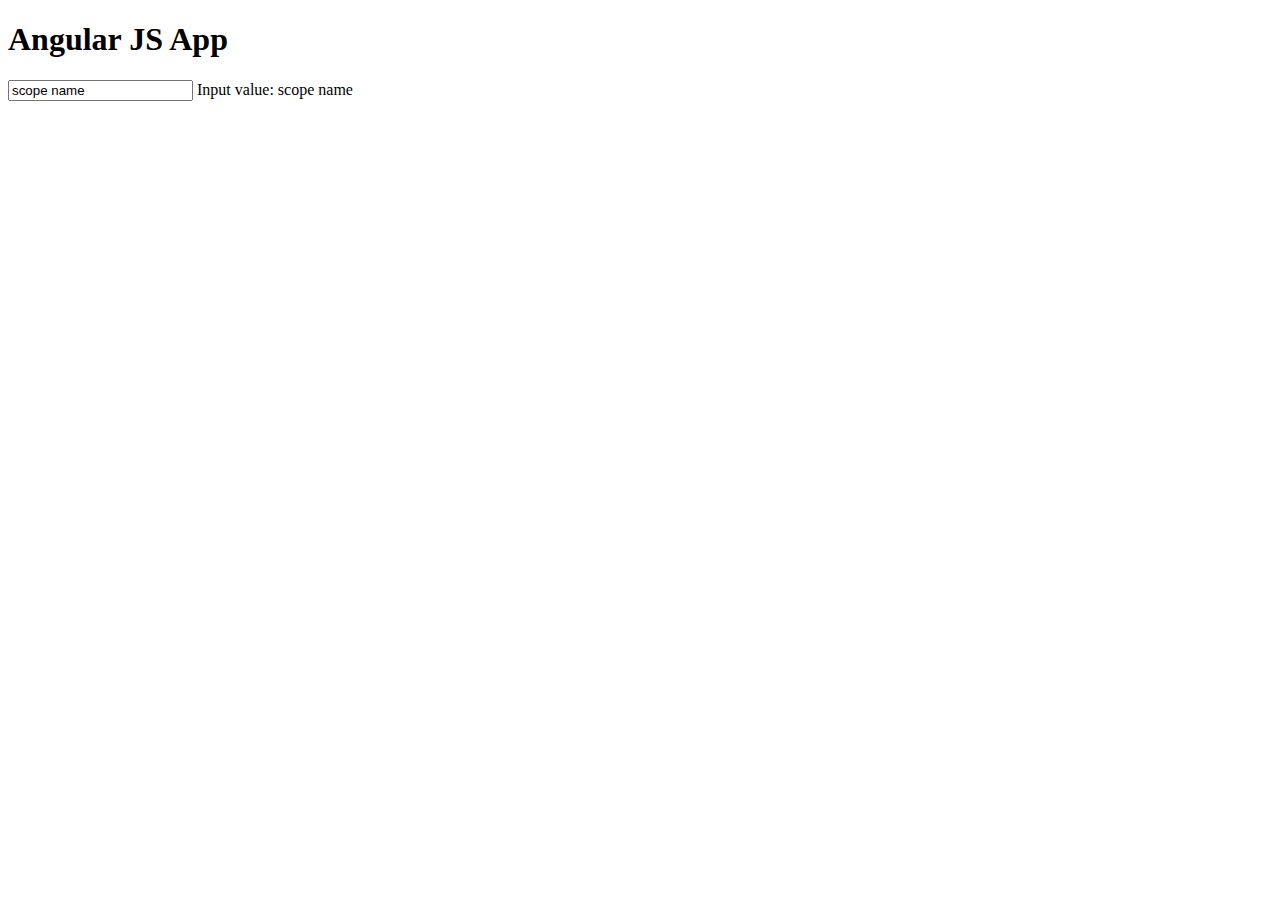
<file: index.html>
<!DOCTYPE html>
<html ng-app="myFirstApp">
  <head>
    <meta charset="utf-8">
    <script src="angular.min.js"></script>
    <script src="app.js"></script>
    <title>Hello Coursera</title>
  </head>
  <body>
    <h1>Angular JS App</h1>
    <div ng-controller="MyFirstController">
      <input type="text" ng-model="name">
      Input value: {{name}}
    </div>
  </body>
</html>
</file>
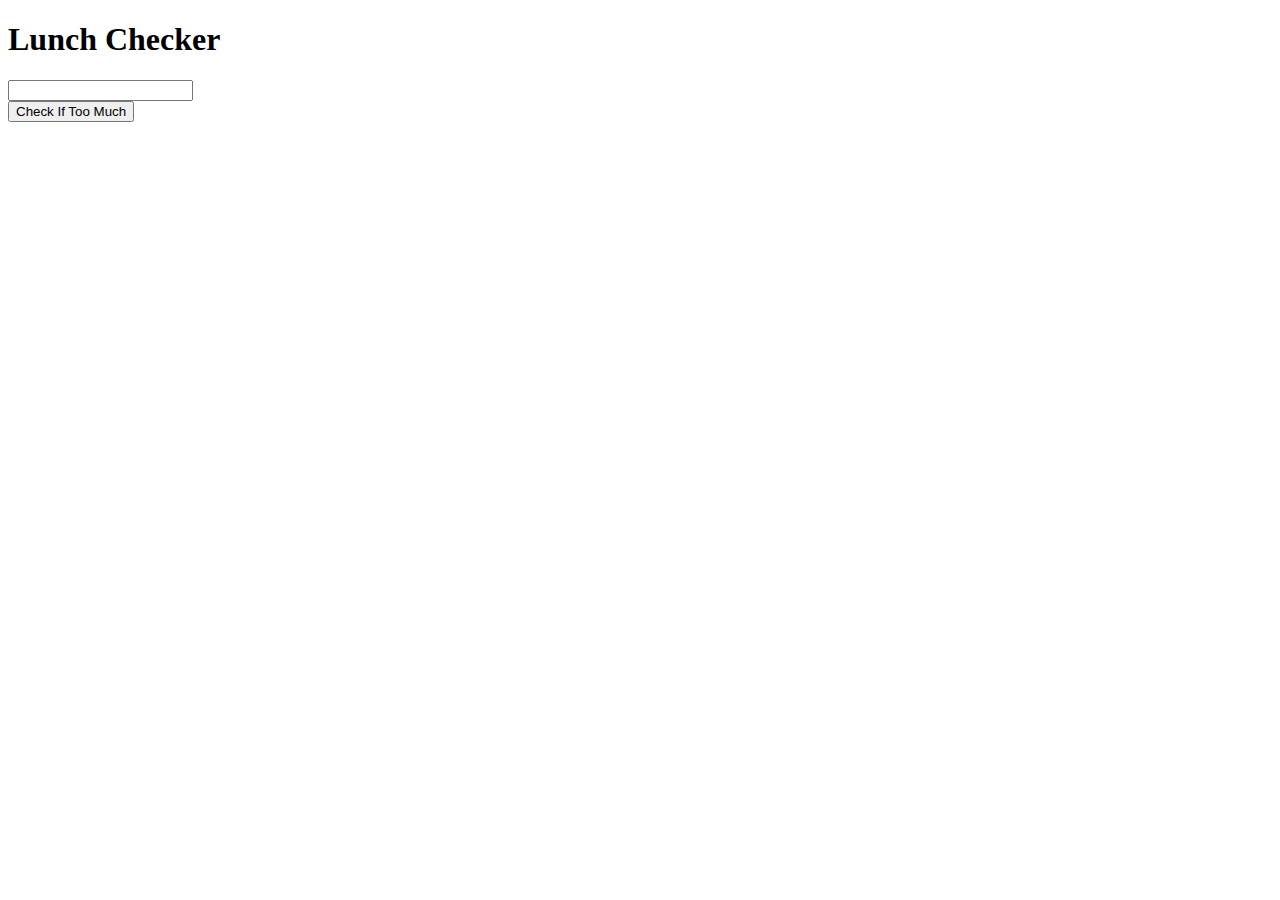
<file: mod1-solution/index.html>
<!doctype html>
<html ng-app="lunchCheck">
  <head>
    <title>Lunch Checker</title>
    <meta charset="utf-8">
    <script src="angular.min.js"></script>
    <script src="app.js"></script>
  </head>
<body>
   <div ng-controller='itemNumCheckController'>
     <h1>Lunch Checker</h1>
         <div>
             <input type="text" ng-model="name">
         </div>
         <div>
             <button ng-click="itemCalculator()">Check If Too Much</button>
         </div>
         <div>
           {{result}}
         </div>
   </div>
</body>
</html>
</file>
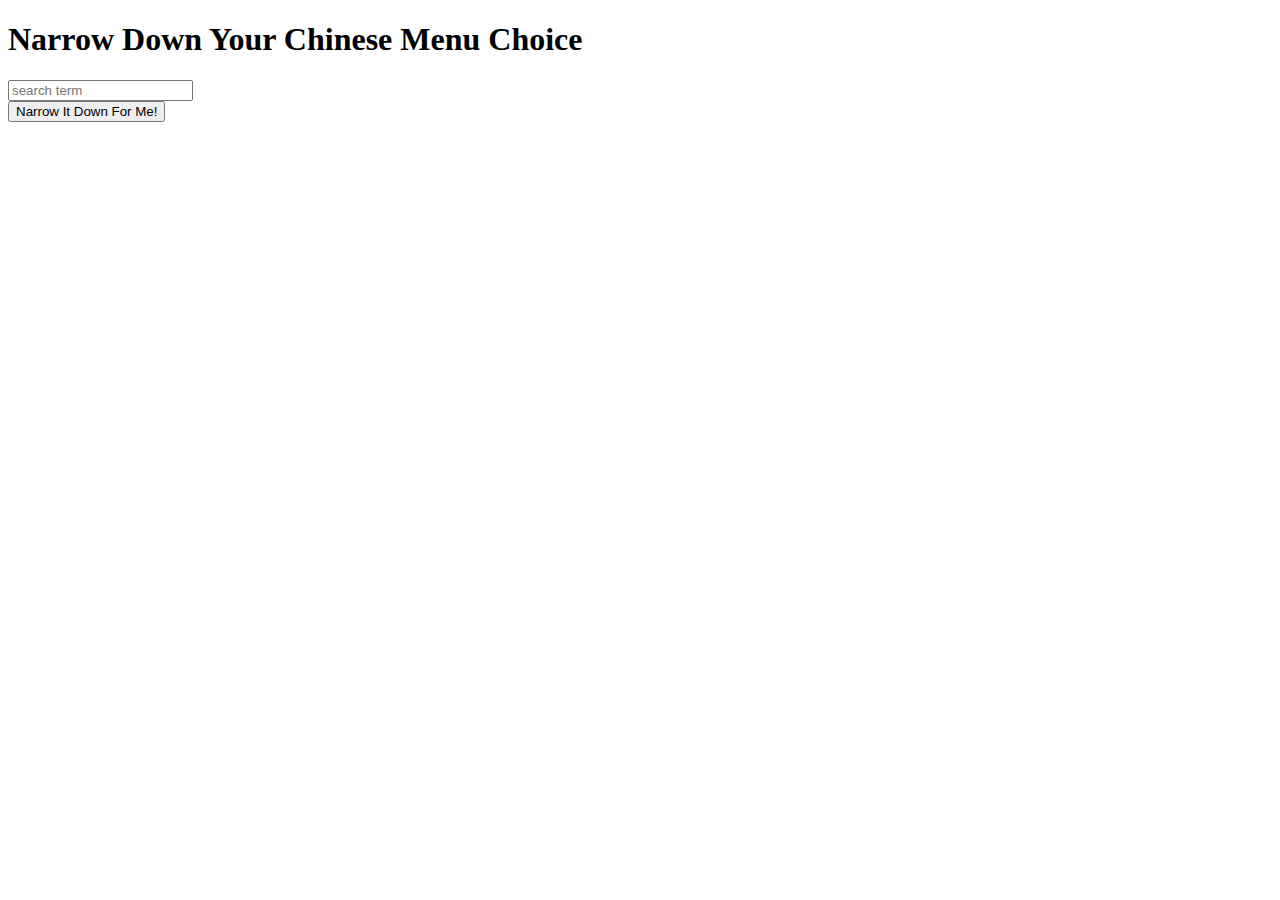
<file: mod3-solution/index.html>
<!doctype html>
<html ng-app="narrowDownMenuApp">
  <head>
    <meta charset="utf-8">
    <script src="angular.min.js"></script>
    <script src="app.js"></script>
    <title>Narrow Down Your Menu Choice</title>
  </head>
<body>
   <div ng-controller='narrowItDownController as menu'>
    <h1>Narrow Down Your Chinese Menu Choice</h1>

    <div>
      <input type="text" placeholder="search term" ng-model="menu.input">
    </div>
    <div>
      <button ng-click="menu.searchX()">Narrow It Down For Me!</button>
    </div>
    <div ng-hide="!menu.displayResult">
      <div ng-if="!menu.displayResult.length">
        <p>Nothing found</p>
      </div>
    </div>
    <search-result
      items="menu.displayResult"
      on-remove="menu.removeItem(index)"></search-result>
  </div>

</body>
</html>
</file>
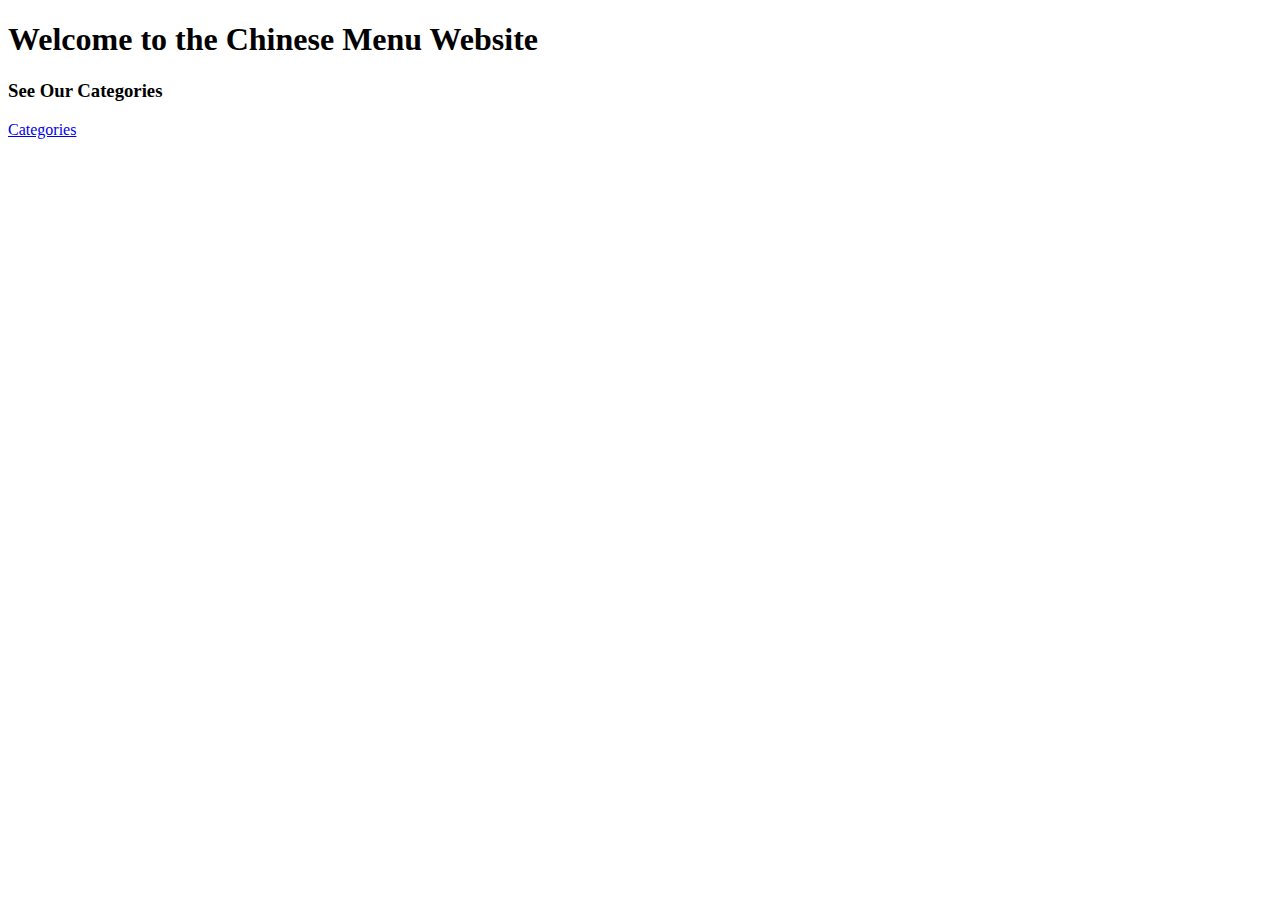
<file: mod4-solution/index.html>
<!DOCTYPE html>
<html ng-app="MenuAppX">
  <head>
    <meta charset="utf-8">
    <title>Menu App</title>
  </head>
  <body>
    <h1>Welcome to the Chinese Menu Website</h1>

    <ui-view></ui-view>

    <!-- Libraries -->
    <script src="lib/angular.min.js"></script>
    <script src="lib/angular-ui-router.min.js"></script>
    <!-- Modules -->
    <script src="src/MenuApp/data.module.js"></script>
    <script src="src/MenuApp/menuapp.module.js"></script>
    <!-- Routes -->
    <script src="src/routes.js"></script>
    <!-- 'menuapp' modules artifacts -->
    <script src="src/MenuApp/menudata.service.js"></script>
    <script src="src/MenuApp/categories.controller.js"></script>
    <script src="src/MenuApp/item.controller.js"></script>
    <script src="src/MenuApp/categories.component.js"></script>
    <script src="src/MenuApp/items.component.js"></script>
  </body>
</html>
</file>
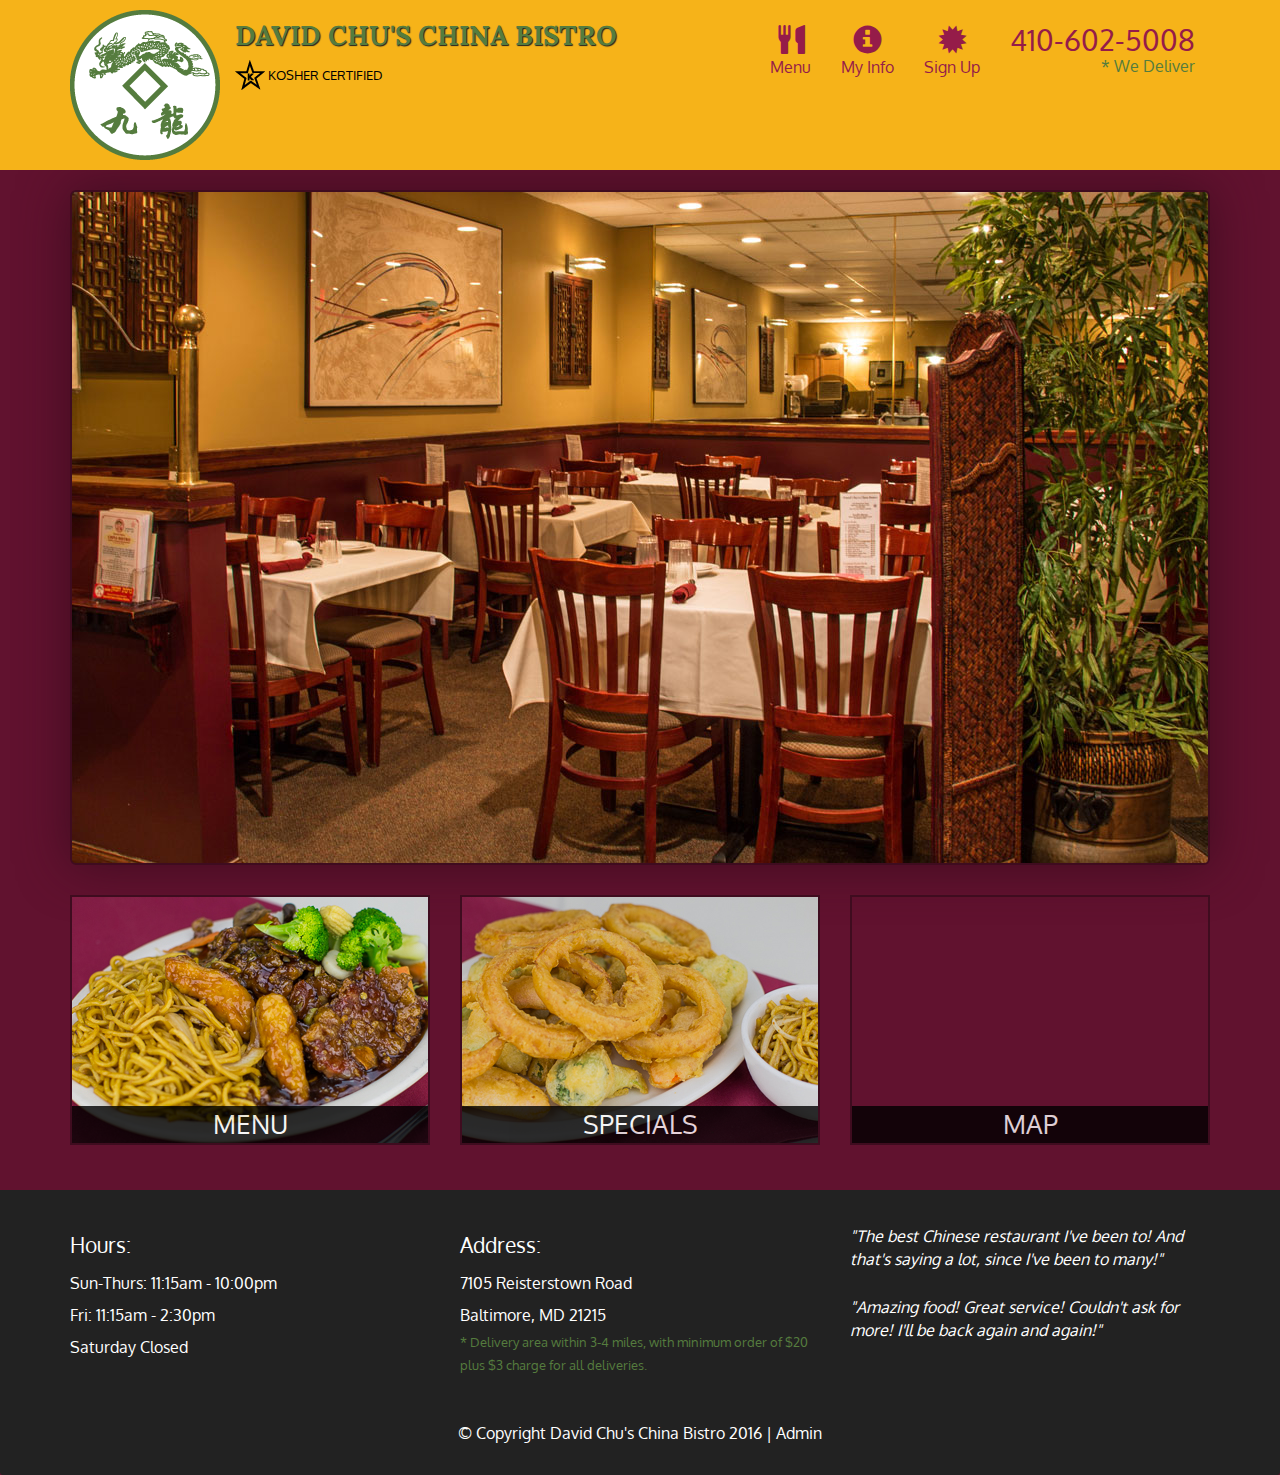
<file: mod5-solution/index.html>
<!DOCTYPE html>
<html lang="en">
  <head>
    <meta charset="utf-8">
    <meta http-equiv="X-UA-Compatible" content="IE=edge">
    <meta name="viewport" content="width=device-width, initial-scale=1">
    <title>David Chu's China Bistro</title>
    <link href='https://fonts.googleapis.com/css?family=Oxygen:400,300,700' rel='stylesheet' type='text/css'>
    <link href='https://fonts.googleapis.com/css?family=Lora' rel='stylesheet' type='text/css'>
    <link rel="stylesheet" href="css/bootstrap.min.css">
    <link rel="stylesheet" href="css/restaurant.css">
    <link rel="stylesheet" href="css/common.css">
  </head>
  <body ng-app="restaurant" ng-strict-di>

    <!-- Fixed position loading indicator -->
    <loading class="loading-indicator"></loading>

    <header>
      <nav id="header-nav" class="navbar navbar-default">
        <div class="container">
          <div class="navbar-header">
            <a href="index.html" class="pull-left visible-md visible-lg">
              <div id="logo-img" alt="Logo image"></div>
            </a>

            <div class="navbar-brand">
              <a href="index.html"><h1>David Chu's China Bistro</h1></a>
              <p>
              <img src="images/star-k-logo.png" alt="Kosher certification">
              <span>Kosher Certified</span>
              </p>
            </div>

            <button id="navbarToggle" type="button" class="navbar-toggle collapsed" data-toggle="collapse" data-target="#collapsable-nav" aria-expanded="false">
              <span class="sr-only">Toggle navigation</span>
              <span class="icon-bar"></span>
              <span class="icon-bar"></span>
              <span class="icon-bar"></span>
            </button>
          </div>

          <div id="collapsable-nav" class="collapse navbar-collapse">
            <ul id="nav-list" class="nav navbar-nav navbar-right">
              <li id="navHomeButton" class="visible-xs">
                <a href="index.html">
                  <span class="glyphicon glyphicon-home"></span> Home</a>
              </li>
              <li id="navMenuButton" ui-sref-active="active">
                <a ui-sref="public.menu">
                  <span class="glyphicon glyphicon-cutlery"></span><br class="hidden-xs"> Menu</a>
              </li>
              <li>
                <a ui-sref="public.myinfo">
                  <span class="glyphicon glyphicon-info-sign"></span><br class="hidden-xs"> My Info</a>
              </li>
              <li>
                <a ui-sref="public.signup">
                  <span class="glyphicon glyphicon-certificate"></span><br class="hidden-xs"> Sign Up</a>
              </li>
              <li id="phone" class="hidden-xs">
                <a href="tel:410-602-5008">
                  <span>410-602-5008</span></a><div>* We Deliver</div>
              </li>
            </ul><!-- #nav-list -->
          </div><!-- .collapse .navbar-collapse -->
        </div><!-- .container -->
      </nav><!-- #header-nav -->
    </header>

    <div id="call-btn" class="visible-xs">
      <a class="btn" href="tel:410-602-5008">
        <span class="glyphicon glyphicon-earphone"></span>
        410-602-5008
      </a>
    </div>
    <div id="xs-deliver" class="text-center visible-xs">* We Deliver</div>

    <ui-view>
      <div class="text-center initial-loading">
        <h2>Loading Site...</h2>
      </div>
    </ui-view>

    <footer class="panel-footer">
      <div class="container">
        <div class="row">
          <section id="hours" class="col-sm-4">
            <span>Hours:</span><br>
            Sun-Thurs: 11:15am - 10:00pm<br>
            Fri: 11:15am - 2:30pm<br>
            Saturday Closed
            <hr class="visible-xs">
          </section>
          <section id="address" class="col-sm-4">
            <span>Address:</span><br>
            7105 Reisterstown Road<br>
            Baltimore, MD 21215
            <p>* Delivery area within 3-4 miles, with minimum order of $20 plus $3 charge for all deliveries.</p>
            <hr class="visible-xs">
          </section>
          <section id="testimonials" class="col-sm-4">
            <p>"The best Chinese restaurant I've been to! And that's saying a lot, since I've been to many!"</p>
            <p>"Amazing food! Great service! Couldn't ask for more! I'll be back again and again!"</p>
          </section>
        </div>
        <div class="text-center">
          &copy; Copyright David Chu's China Bistro 2016 |
          <a ui-sref="admin.auth">Admin</a></div>
      </div>
    </footer>

    <!-- Libs -->
    <script src="lib/jquery-2.1.4.min.js"></script>
    <script src="lib/bootstrap.min.js"></script>
    <script src="lib/angular.min.js"></script>
    <script src="lib/angular-ui-router.min.js"></script>

    <!-- Main Restaurant Module -->
    <script src="src/restaurant.module.js"></script>

    <!-- Common Module -->
    <script src="src/common/common.module.js"></script>
    <script src="src/common/loading/loading.component.js"></script>
    <script src="src/common/loading/loading.interceptor.js"></script>
    <script src="src/common/menu.service.js"></script>

    <!-- Public Module -->
    <script src="src/public/public.module.js"></script>
    <script src="src/public/public.routes.js"></script>
    <script src="src/public/menu/menu.controller.js"></script>
    <script src="src/public/menu-category/menu-category.component.js"></script>
    <script src="src/public/menu-items/menu-items.controller.js"></script>
    <script src="src/public/menu-item/menu-item.component.js"></script>
    <script src="src/public/sign-up/sign-up.controller.js"></script>
    <script src="src/public/my-info/my-info.controller.js"></script>
    <!-- ADMIN SITE -->

    <!--Application files -->

  </body>

</html>
</file>
<file: mod5-solution/css/restaurant.css>
body {
  font-size: 16px;
  color: #fff;
  background-color: #61122f;
  font-family: 'Oxygen', sans-serif;
}

.initial-loading {
  margin-top: 60px;
}

/** HEADER **/
#header-nav {
  background-color: #f6b319;
  border-radius: 0;
  border: 0;
}

#logo-img {
  background: url('../images/restaurant-logo_large.png') no-repeat;
  width: 150px;
  height: 150px;
  margin: 10px 15px 10px 0;
}

.navbar-brand {
  padding-top: 25px;
}
.navbar-brand h1 { /* Restaurant name */
  font-family: 'Lora', serif;
  color: #557c3e;
  font-size: 1.5em;
  text-transform: uppercase;
  font-weight: bold;
  text-shadow: 1px 1px 1px #222;
  margin-top: 0;
  margin-bottom: 0;
  line-height: .75;
}
.navbar-brand a:hover, .navbar-brand a:focus {
  text-decoration: none;
}
.navbar-brand p { /* Kosher cert */
  color: #000;
  text-transform: uppercase;
  font-size: .7em;
  margin-top: 15px;
}
.navbar-brand p span { /* Star-K */
  vertical-align: middle;
}

#nav-list {
  margin-top: 10px;
}
#nav-list a {
  color: #951C49;
  text-align: center;
}
#nav-list a:hover {
  background: #E7E7E7;
}
#nav-list a span {
  font-size: 1.8em;
}

#phone {
  margin-top: 5px;
}
#phone a { /* Phone number */
  text-align: right;
  padding-bottom: 0;
}
#phone div { /* We Deliver */
  color: #557c3e;
  text-align: right;
  padding-right: 15px;
}

.navbar-header button.navbar-toggle, .navbar-header .icon-bar {
  border: 1px solid #61122f;
}
.navbar-header button.navbar-toggle {
  clear: both;
  margin-top: -30px;
}
/* END HEADER */

/* FOOTER */
.panel-footer {
  margin-top: 30px;
  padding-top: 35px;
  padding-bottom: 30px;
  background-color: #222;
  border-top: 0;
}
.panel-footer div.row {
  margin-bottom: 35px;
}
#hours, #address {
  line-height: 2;
}
#hours > span, #address > span {
  font-size: 1.3em;
}
#address p {
  color: #557c3e;
  font-size: .8em;
  line-height: 1.8;
}
#testimonials {
  font-style: italic;
}
#testimonials p:nth-child(2) {
  margin-top: 25px;
}
a[ui-sref="admin.auth"] {
  color: #fff;
}
/* END FOOTER */

/********** Medium devices only **********/
@media (min-width: 992px) and (max-width: 1199px) {
  /* Header */
  #logo-img {
    background: url('../images/restaurant-logo_medium.png') no-repeat;
    width: 100px;
    height: 100px;
    margin: 5px 5px 5px 0;
  }
  /* End Header */
}


/********** Extra small devices only **********/
@media (max-width: 767px) {
  /* Header */
  .navbar-brand {
    padding-top: 10px;
    height: 80px;
  }
  .navbar-brand h1 { /* Restaurant name */
    padding-top: 10px;
    font-size: 5vw; /* 1vw = 1% of viewport width */
  }
  .navbar-brand p { /* Kosher cert */
    font-size: .6em;
    margin-top: 12px;
  }
  .navbar-brand p img { /* Star-K */
    height: 20px;
  }

  #collapsable-nav a { /* Collapsed nav menu text */
    font-size: 1.2em;
  }
  #collapsable-nav a span { /* Collapsed nav menu glyph */
    font-size: 1em;
    margin-right: 5px;
  }

  #call-btn > a {
    font-size: 1.5em;
    display: block;
    margin: 0 20px;
    padding: 10px;
    border: 2px solid #fff;
    background-color: #f6b319;
    color: #951c49;
  }
  #xs-deliver {
    margin-top: 5px;
    font-size: .7em;
    letter-spacing: .1em;
    text-transform: uppercase;
  }
  /* End Header */

  /* Footer */
  .panel-footer section {
    margin-bottom: 30px;
    text-align: center;
  }
  .panel-footer section:nth-child(3) {
    margin-bottom: 0; /* margin already exists on the whole row */
  }
  .panel-footer section hr {
    width: 50%;
  }
  /* End Footer */
}


/********** Super extra small devices Only :-) (e.g., iPhone 4) **********/
@media (max-width: 479px) {
  /* Header */
  .navbar-brand h1 { /* Restaurant name */
    padding-top: 5px;
    font-size: 6vw;
  }
  /* End Header */
}
</file>
<file: mod5-solution/css/common.css>
.loading-indicator {
    display: block;
    width: 70px;
    position: fixed;
    left: 0;
    right: 0;
    margin: 0 auto;
    top: 40%;
    z-index: 100;
    background-color: #FFF;
}

.loading-indicator img {
    width: 70px;
    background-color: #FFF;
}

.ui-view-placeholder {
    margin-top: 60px;
}
.ng-touched.ng-valid {
  border: 2px green solid;
}

.ng-touched.ng-invalid {
  border: 2px red solid;
}
.textcolor-black {
 color: black;
}
</file>
